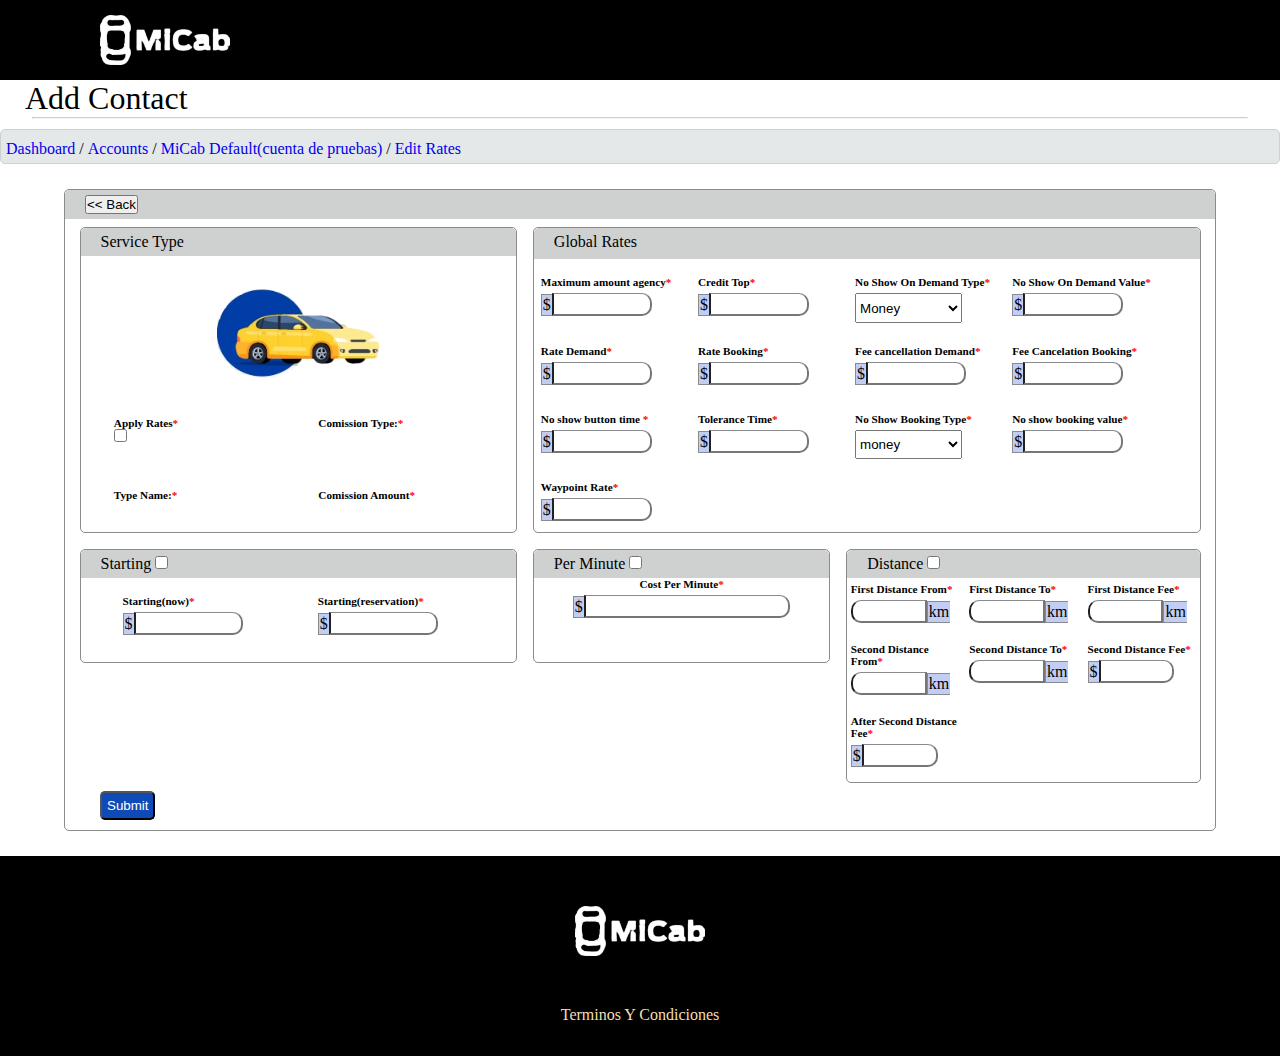
<file: index.html>
<html lang="en">
<head>
    <meta charset="UTF-8">
    <meta http-equiv="X-UA-Compatible" content="IE=edge">
    <meta name="viewport" content="width=device-width, initial-scale=1.0">
    <title> RESPONSIVE GRID</title> 
    <link rel="stylesheet" href="Assets/Styles/styles.css">
</head>
<body>
    <div class="tituloPrincipal"> <a href="https://mi.cab/"><img src="Assets/images/micab.png"></a></div>
    <h1>Add Contact</h1>
    <hr>
    <div class="nav"> 
        <ul>
          <li><a href="#"> Dashboard</a> /</li>
          <li><a href="#"> Accounts</a> /</li>
          <li><a href="#"> MiCab Default(cuenta de pruebas)</a> /</li>
          <li><a href="#"> Edit Rates</a>  </li>
        </ul>
      </div>
    <div class="principal">
        <div class="titulo"> <button> &lt;&lt; Back</button></div>
        <form id="formulario" action="script.php" method="POST">
            <div class="grid">
                <div class="bloque a"> 
                    <div class="titulo">Service Type</div>
                    <div class="imagen">
                        <img src="Assets/images/carro.png"  alt="MiCab">
                    </div>
                    <div class="flex">
                        <div class="elemento">
                            <label for="apply-rates">Apply Rates</label> <br>
                            <input type="checkbox" id="apply-rates" name="apply-rates"> 
                        </div>
                        <div class="elemento">
                            <label for="comission-type">Comission Type:</label> <br>
                            <input type="text" id="comission-type" name="comission-type" readonly="true" style="width: 20%;">
                        </div>
                        <div class="elemento">
                            <label for="type-name">Type Name:</label> 
                            <input type="text" readonly="true" style="width: 20%; height: auto;"> 
                        </div>
                        <div class="elemento">
                            <label for="comission-amount">Comission Amount</label>
                            <input type="text" name="comission-amount" id="comission-amount" readonly="true" style="width: 20%;">
                        </div>
                    </div>
                </div>
                <div class="bloque b">
                    <div class="titulo">Global Rates</div>
                    <div class="elemento">
                        <label for="max-amount-agency" class="asterisco">Maximum amount agency</label><br>
                        <span class="identificador">$</span><input type="number" id="max-amount-agency" name="max-amount-agency" min="0" step="0.1">
                    </div>
                    <div class="elemento">
                        <label for="credit-top" class="asterisco">Credit Top</label> <br>
                        <span class="identificador">$</span><input type="number" name="credit-top" id="credit-top" min="000.00" step="0.1">
                    </div>
                    <div class="elemento">
                        <label for="no-show-on-demand-type" class="asterisco">No Show On Demand Type</label> <br> 
                        <select name="no-show-on-demand-type" id="no-show-on-demand-type">
                            <option value="money">Money</option>
                            <option value="percent">Percent</option>
                        </select>
                    </div>
                    <div class="elemento">
                        <label for="no-show-on-demand-value" class="asterisco">No Show On Demand Value</label> <br>
                        <span class="identificador">$</span><input type="number" name="no-show-on-demand-value" id="no-show-on-demand-value" >
                    </div>
                    <div class="elemento">
                        <label for="rate-demand" class="asterisco">Rate Demand</label> <br>
                        <span class="identificador">$</span><input type="number" name="rate-demand" id="rate-demand" min="0" step="0.1">
                    </div>
                    <div class="elemento">
                        <label for="rate-booking" class="asterisco">Rate Booking</label> <br>
                        <span class="identificador">$</span><input type="number" name="rate-booking" id="rate-booking" min="0" step="0.1"> 
                    </div>
                    <div class="elemento">
                        <label for="fee-cancellation-demand">Fee cancellation Demand</label> <br>
                        <span class="identificador">$</span><input type="number" name="fee-cancellation-demand" id="fee-cancellation-demand" min="0" step="0.1">
                    </div>
                    <div class="elemento">
                        <label for="fee-cancelation-booking">Fee Cancelation Booking</label> <br>
                        <span class="identificador">$</span><input type="number" name="fee-cancelation-booking" id="fee-cancelation-booking" min="0" step="0.1">
                    </div>
                    <div class="elemento">
                        <label for="no-show-button-time">No show button time </label> <br>
                        <span class="identificador">$</span><input type="number" name="no-show-button-time" id="no-show-button-time" min="0" step="0.1">
                    </div>
                    <div class="elemento">
                        <label for="tolerance-time">Tolerance Time</label> <br>
                        <span class="identificador">$</span><input type="number" name="tolerance-time" id="tolerance-time" min="0" step="0.1">
                    </div>
                    <div class="elemento">
                        <label for="no-show-booking-type">No Show Booking Type</label> <br>
                        <select name="no-show-booking-type" id="no-show-booking-type">
                        <option value="money">money</option>
                        <option value="percent">Percent</option>
                        </select>
                    </div>
                    <div class="elemento">
                        <label for="no-show-booking-value" >No show booking value</label> <br>
                        <span class="identificador">$</span><input type="number" name="no-show-booking-value" id="no-show-booking-value" min="0" step="0.1">
                    </div>
                    <div class="elemento">
                        <label for="waypoint-rate">Waypoint Rate</label> <br>
                        <span class="identificador">$</span><input type="number" name="waypoint-rate" id="waypoint-rate" min="0" step="0.1">
                    </div>
                </div>
                <div class="bloque c"> 
                    <div class="titulo">Starting   <input type="checkbox" id="starting"></div>
                        <div class="flex">
                            <div class="elemento">
                                <label for="starting-now">Starting(now)</label> <br>
                                <span class="identificador">$</span><input type="number" name="starting-now" id="starting-now" min="0" step="0.1">
                            </div>
                            <div class="elemento">
                                <label for="starting-reservation">Starting(reservation)</label> <br>
                                <span class="identificador">$</span><input type="number" name="starting-reservation" id="starting-reservation" min="0" step="0.1"> 
                            </div>
                        </div>
                </div>
                <div class="bloque d">
                    <div class="titulo">Per Minute <input type="checkbox" name="per-minute" id="per-minute"> </div>
                        <label for="cost-per-minute">Cost Per Minute</label> <br>
                        <span class="identificador">$</span><input type="number" name="cost-per-minute" id="cost-per-minute" min="0" step="0.1">
                </div>
                <div class="bloque e"> 
                    <div class="titulo">Distance <input type="checkbox" name="distance" id="distance"> </div>
                    <div class="grid">
                        <div class="km col1 row1">
                        <label for="first-distance-from">First Distance From</label> <br>
                        <input type="number" name="first-distance-from" id="first-distance-from" min="0" step="0.1"><span class="identificador">km</span>
                        </div>
                        <div class="km col2 row1">
                        <label for="first-distance-to" >First Distance To</label> <br>
                        <input type="number" name="first-distance-to" id="first-distance-to" min="0" step="0.1" ><span class="identificador">km</span>
                        </div>
                        <div class="km col3 row1" >
                        <label for="first-distance-fee" >First Distance Fee</label> <br>
                        <input type="number" name="first-distance-fee" id="first-distance-fee" min="0" step="0.1"><span class="identificador">km</span>
                        </div>
                        <div class="km col1 row2">
                        <label for="second-distance-from" >Second Distance From</label> <br>
                        <input type="number" name="second-distance-from" id="second-distance-from" min="0" step="0.1"><span class="identificador">km</span>
                        </div>
                        <div class="km col2 row2">
                        <label for="second-distance-to">Second Distance To</label> <br>
                        <input type="number" name="second-distance-to" id="second-distance-to" min="0" step="0.1"><span class="identificador">km</span>
                        </div>
                        <div class="col3 row2">
                        <label for="second-distance-fee" >Second Distance Fee</label> <br>
                        <span class="identificador">$</span><input type="number" name="second-distance-fee" id="second-distance-fee" min="0" step="0.1">
                        </div>
                        <div class="col1 row3">
                        <label for="after-second-distance-fee">After Second Distance Fee</label> <br>
                        <span class="identificador">$</span><input type="number" name="after-second-distance-fee" id="after-second-distance-fee" min="0" step="0.1">
                        </div>
                    </div>
                </div>
            </div>
            <input type="submit" name="btn-submit" id="btn-submit">
        </form>
    </div>
    <footer>
         <img src="Assets/images/micab.png" alt="" style="width: 130px; height: 50px;"> 
         <p style="color: wheat; margin-top: 50px;">Terminos Y Condiciones</p>
    </footer>
    <script src="Assets/Scripts/app.js"></script>
</body>
</html>
</file>
<file: Assets/Styles/styles.css>
*{
    margin:0;
    padding: 0;
    box-sizing: border-box !important;
}   
.tituloPrincipal a > img {
    max-height: 100%;
    min-width: 10px;
    max-width: 130px;
}
#btn-submit{
    margin: 0px 35px 10px;
    background-color: rgb(16, 74, 182);
    border-radius: 5px;
    padding: 5px;
    color:white;
}
select{
    margin-top: 5px;
    width: 75%;
    height: 65%;
}
html{
    overflow: auto;
    display: contents;
}
h1{
    padding-left: 25px;
    font-weight: 100;
}
label{
    font-size: 0.70rem;
    font-weight: bold;
    margin: 5px 0px 0px;
}
label::after{
    content: "*";
    color: red;
}
footer{
    padding-top: 50px;
    width: 100%;
    height: 200px;
    background-color: black;
    text-align: center;
}

.nav{
    margin-top: 10px;
    background-color: #E5E8E8;
    height:35px;
    border-radius: 5px;
    border: 1px solid  #CCD1D1;
    position: sticky;
    top : 80px; 
}
.nav ul {
    margin: 10px 5px; 
    border: 0;
    padding: 0;
}
a{
    text-decoration: none;
    vertical-align: baseline;
}
.nav li{
    display: inline;
    list-style: none;
}
input[type = number]{
    width: 70%;
    padding: 2.5px;
    margin-bottom: 10px;
    margin-top: 5px;
    border-top: 1px solid #8a8b8f;
    border-radius: 0px 10px 10px 0px;
}
.bloque.e .km > input[type = number]{
    border-radius: 10px 0px 0px 10px;
}
input[type = text]{
    border: none;
}
.tituloPrincipal{
    height: 80px;
    width: 100%;
    padding: 15px 100px;
    background-color: #000;
    position: sticky;
    top: 0;
}
.identificador{
    display: inline-flex;
    padding: 1px;
    vertical-align: bottom;
    background-color: #C1CDF3;  
    border-top: 1.5px solid #8a8b8f;
    border-left: 1.5px solid #8a8b8f;
    border-bottom: 1.5px solid #8a8b8f;
    margin-bottom: 10px;
}
.titulo{
    width: 100%;
    background-color: #cdcfcff3;
    border-radius: 5px 5px 0px 0px;
    padding: 5px 20px;
    text-align: left;
}
.a > .flex{
    display: flex;
    flex-flow: row wrap;
    align-items: flex-start;
    justify-content: space-evenly;
    width: 100%;
    height: 45%;
}
.bloque.e > .flex{
    flex-flow: column nowrap;
}
.c > .flex{
    display: flex;
    flex-flow: row;
    padding: 10px;
    justify-content: space-evenly;
    align-items: center;
}
.a > .flex > input{
    width: 10%;
    height: 10%;
}

.flex > .elemento{
    width: 40%;
    height: 15%;
    padding: 5px;
}

.principal{
    max-width: 90%;
    max-height: 1000%;
    margin: 25px auto;
    border: 1px solid #8a8b8f;
    border-radius: 5px;
}
.bloque{
    max-width: 100%;
    min-height: 20px;
    border:1px solid #8a8b8f;
    margin: 3px;
    border-radius: 5px;
}
.imagen{
    height: 50%;
    min-width: 30%;
    max-width: 250px;
    margin: 1px auto;
    text-align: center;
}
hr{
    opacity: 0.5;
    width: 95%;
    margin: 0 auto;
}
.elemento{
    width: 23%;
    height: 20%;
    margin: 2px;
    padding: 15px 5px 0px;
}

.grid{
    margin: 5px auto;
    max-width:98%;
    max-height: 1000%;
    display: grid;
    grid-gap: 10px;
    grid-template-columns: auto;
    grid-template-rows: auto;
}
img{
    height: 100%;
    width: 65%;
}

.a{
    grid-column: 1 ;
    grid-row: 1 ;
}
.b{
    grid-column: 2/ span 2;
    grid-row: 1;
    display: flex;
    flex-flow: row wrap;
    justify-content: flex-start;
}
.c{
    grid-row: 2;
    grid-column: 1;
    max-height: 100%;
}
.d{
    grid-row: 2;
    grid-column: 2;
    max-height: 100%;
    max-width: 100%;
    text-align: center;
}
.e{
    grid-row: 2/span 3;
    grid-column: 3 ;
    max-height: 1000%;
    max-width: 1000%;
}
.col1{
    grid-column: 1;
}
.col2{
    grid-column:2;

}
.col3{
    grid-column: 3;
}

.row1{
    grid-row: 1;
}
.row2{
    grid-row: 2;
}
.row3{
    grid-row: 3;
    grid-column: 1;
}
@media (max-width: 1020px){
    .d{
        grid-row:3;
        grid-column: 1;
    }
    .e{
        grid-column:2 /span 2;
        grid-row: 2 ;
    }
}

@media (max-width: 768px) {
    #btn-submit{
        display: block;
        width: 25%;
        margin: 15px auto;
    }
    .a, .c, .d{
        max-height: 65%;
        max-width: 90%;
       
        grid-column:1;
        margin: 5px auto;
        font-size: 0.8rem;
        text-align: center;
    }
    .elemento{
        min-width: 0;
        width: 100%;
    }
    .bloque.e > .grid{
        display: flex;
        flex-flow: column;
        padding: 5px 15px ;
    }
    select {
        width: 50% !important;
    }
    input[type = number] {
        width: 60%;
    }
    .flex{
        flex-flow: column;
    }
   .grid{
        display: contents;
    }

    .e , .b{
        text-align: center;
        max-width: 90%;
        margin: 5px auto;
    }
    .e > .flex{
        padding: 10px 15px;
    }

    .nav li a{
        font-size: 0.8rem;
    }
    
    .imagen{
        max-width: 280px !important;
        max-height: 200px;
    }

    .tituloPrincipal{
        text-align:center;
        margin: 0px auto;
    }
    
}

@media (max-width: 320px){

}
</file>
